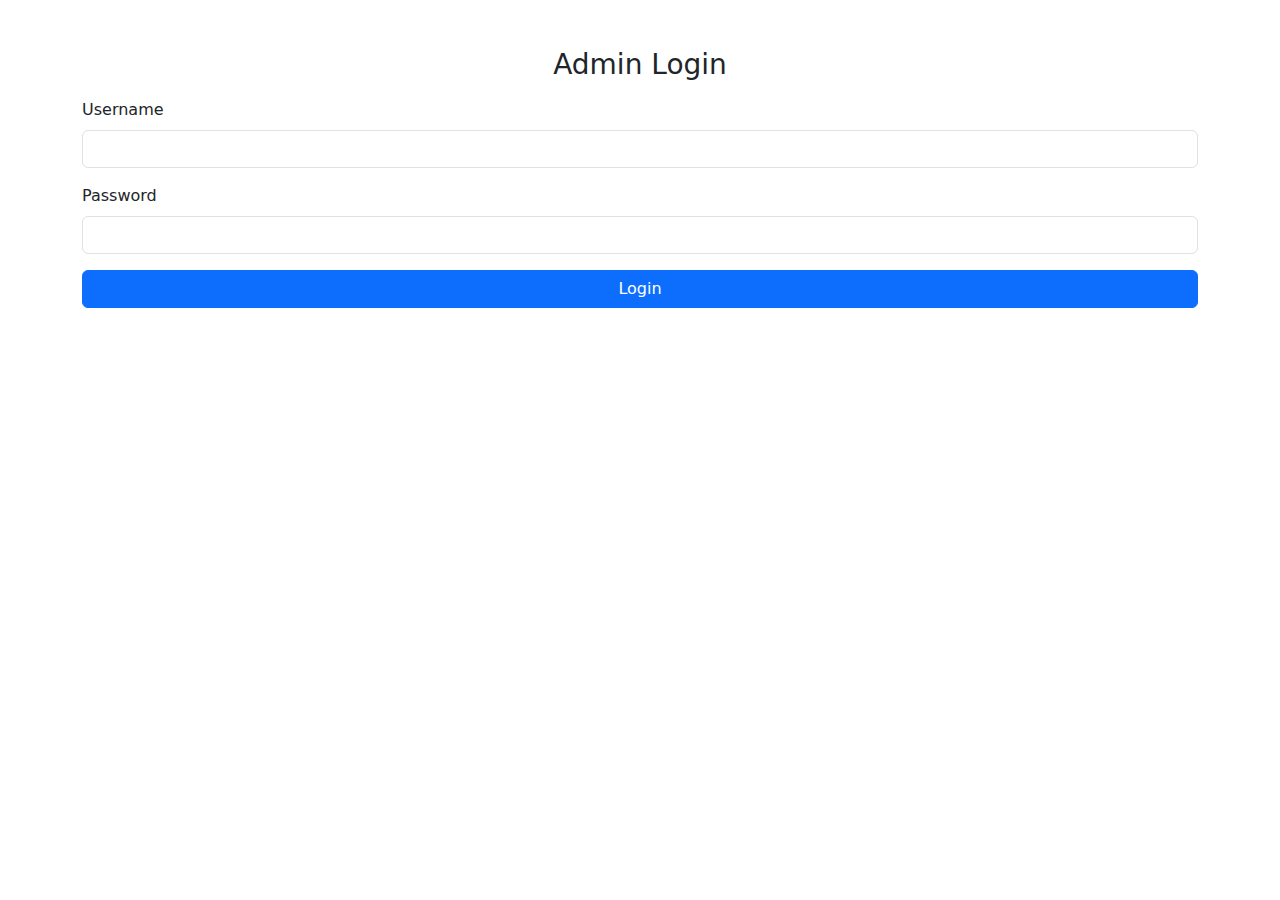
<file: templates/login.html>
<!DOCTYPE html>
<html lang="en">

<head>
          <meta charset="UTF-8">
          <meta name="viewport" content="width=device-width, initial-scale=1.0">
          <title>Login</title>
          <link href="https://cdn.jsdelivr.net/npm/bootstrap@5.3.0-alpha1/dist/css/bootstrap.min.css" rel="stylesheet">
</head>

<body>
          <div class="container mt-5">
                    <h3 class="text-center">Admin Login</h3>
                    <form method="POST" action="{{ url_for('login') }}" class="mt-3">
                              <div class="mb-3">
                                        <label for="username" class="form-label">Username</label>
                                        <input type="text" class="form-control" id="username" name="username" required>
                              </div>
                              <div class="mb-3">
                                        <label for="password" class="form-label">Password</label>
                                        <input type="password" class="form-control" id="password" name="password"
                                                  required>
                              </div>
                              <button type="submit" class="btn btn-primary w-100">Login</button>
                    </form>
          </div>
          <script src="https://cdn.jsdelivr.net/npm/bootstrap@5.3.0-alpha1/dist/js/bootstrap.bundle.min.js"></script>
</body>

</html>
</file>
